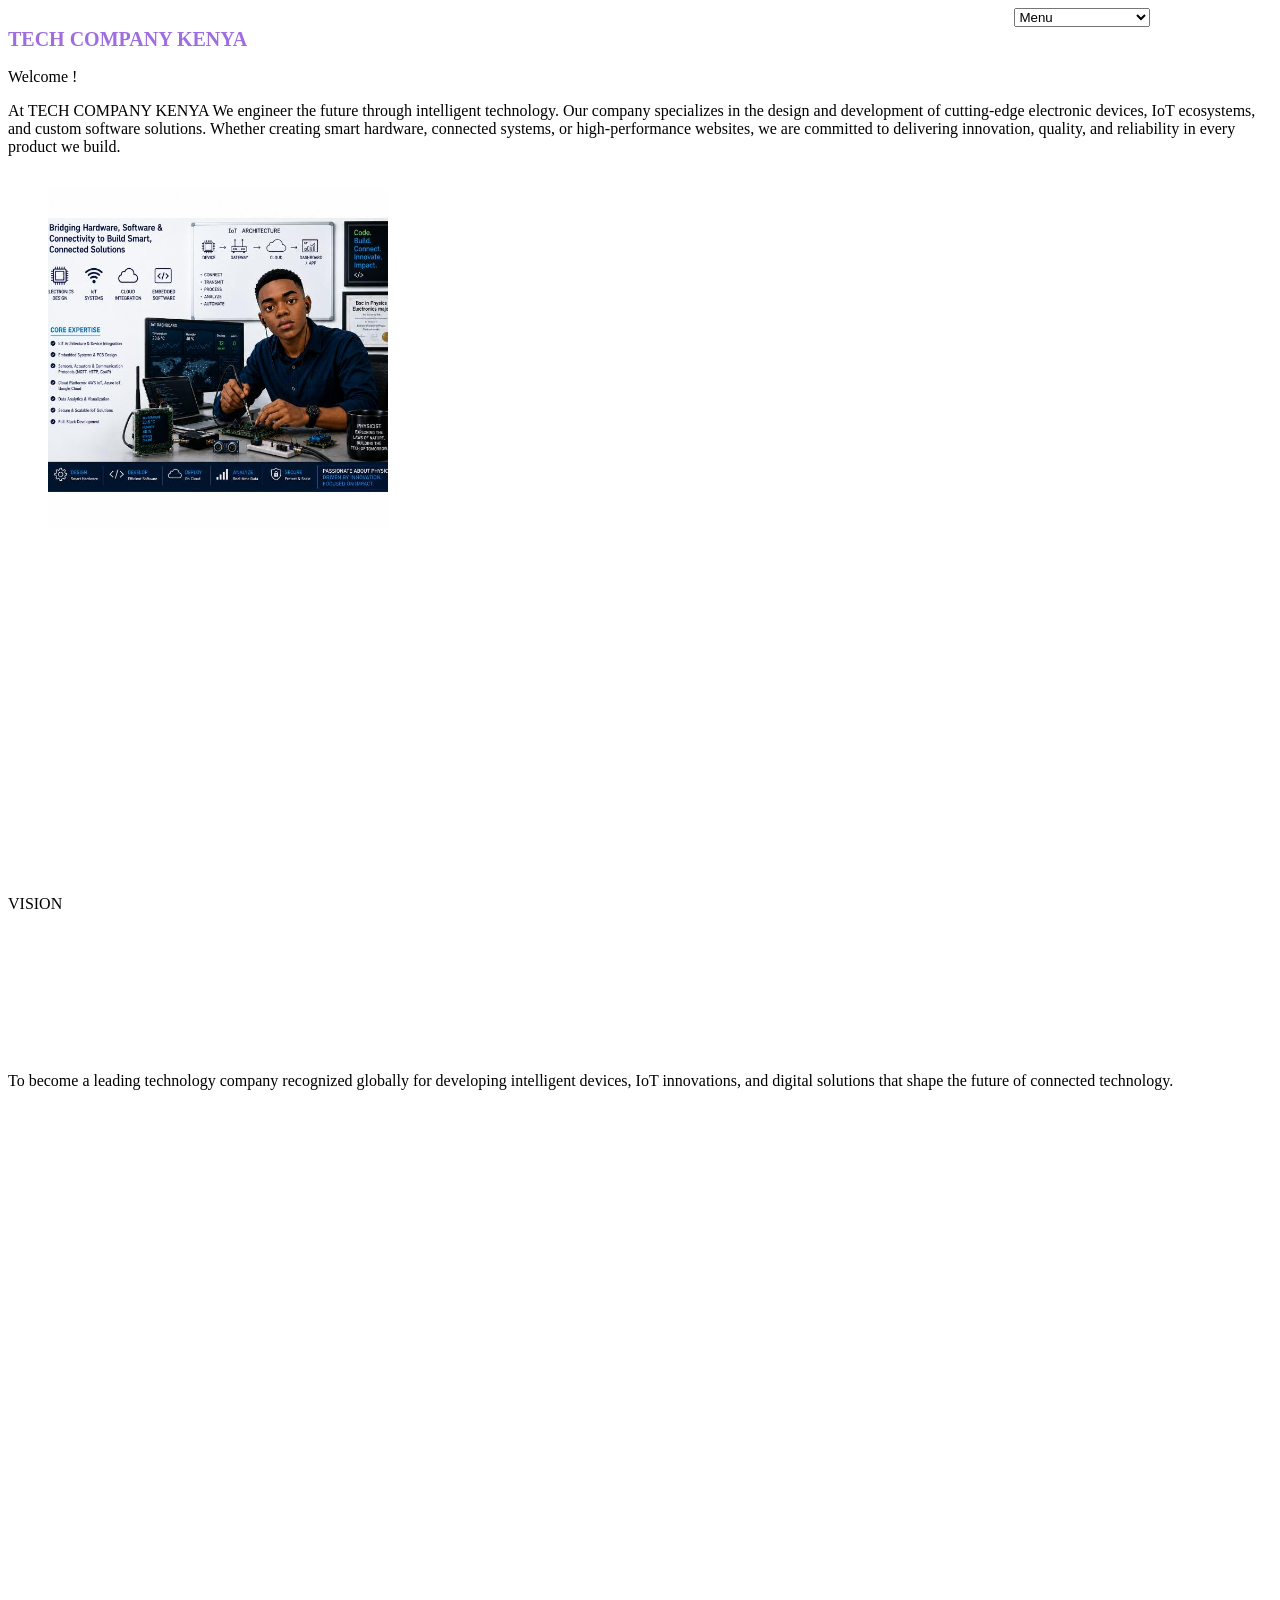
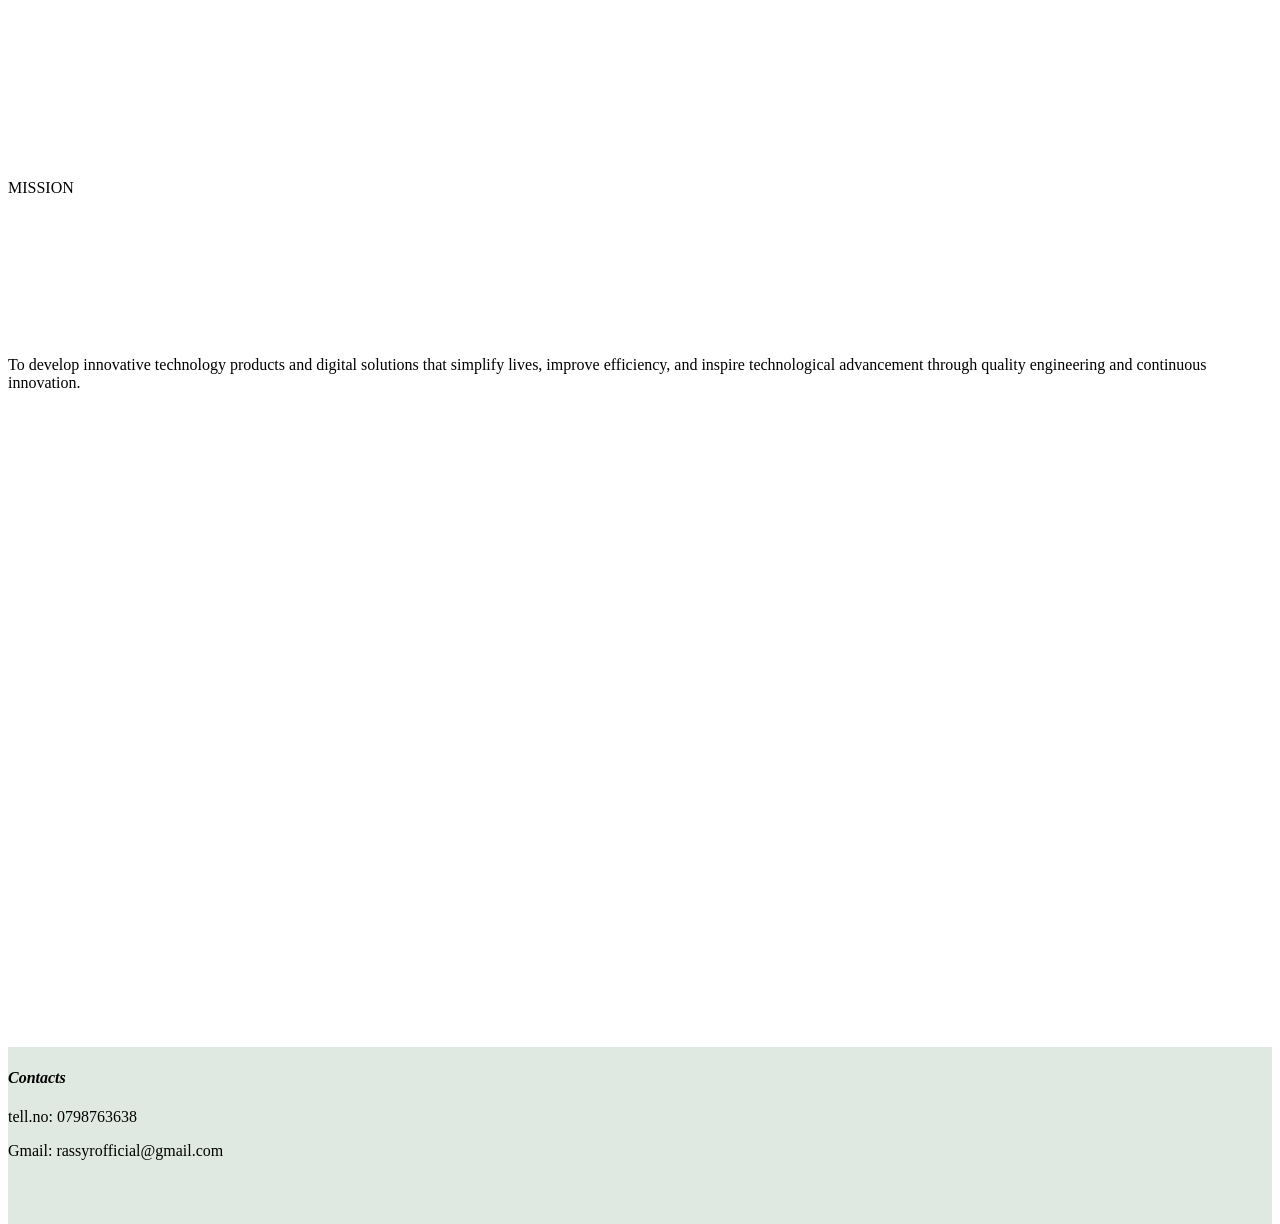
<file: index.html>
<! DOCTYPE HTML>
<html>
<head>
  <meta charset="UTF-8" >
<meta name="viewport" content="width=device-width, initial-scale=1.0">
    <link rel="icon" type="image/svg+xml" href="/vite.svg" >
    <link rel="stylesheet" href="./Myweb.css">
    <title>Tech Company Kenya</title>
</head>

<body>

<div class="nav">
    <p class="Name"> <b>TECH COMPANY KENYA</b></p>
<div class = "menu">
    <div class = "M">
      <select onchange ="location=this.value" >
    <option value="">Menu</option>
    <option value="./index.html">Home</option>
  <option value="./pro&serv.html">Product & Services</option>
  <option value="./about.html">About us</option>
  </select>
    </div>
</div>
</div>
<p>Welcome !</p>
<p>At TECH COMPANY KENYA We engineer the future through intelligent technology. Our company specializes in the design and development of cutting-edge electronic devices, IoT ecosystems, and custom software solutions. Whether creating smart hardware, connected systems, or high-performance websites, we are committed to delivering innovation, quality, and reliability in every product we build.</p>
<div class="main">
  <div class=content>
    <figure>
    <img src="MyWeb_imgs\WhatsApp Image 2026-07-06 at 15.30.01 (1).jpeg" height="340px" width="340px" alt = >
    <p><a href=""></a></p>
  </figure>
  
  </div>
  <P color:green>VISION</P>
  <P>To become a leading technology company 
    recognized globally for developing intelligent 
    devices, IoT innovations, and digital solutions that 
    shape the future of connected technology.</P>
    <p>MISSION</p>
    <P>To develop innovative technology products and digital solutions that simplify lives, improve efficiency, and inspire technological 
      advancement through quality
       engineering and continuous 
       innovation.</P>
<div class="footer"> 
<footer>
    <h4><em>Contacts</em></h4>
    <p>tell.no: 0798763638</p>
    <P>Gmail: rassyrofficial@gmail.com</P>
  </footer>
  </div>
</div>
</body>
</html>
</file>
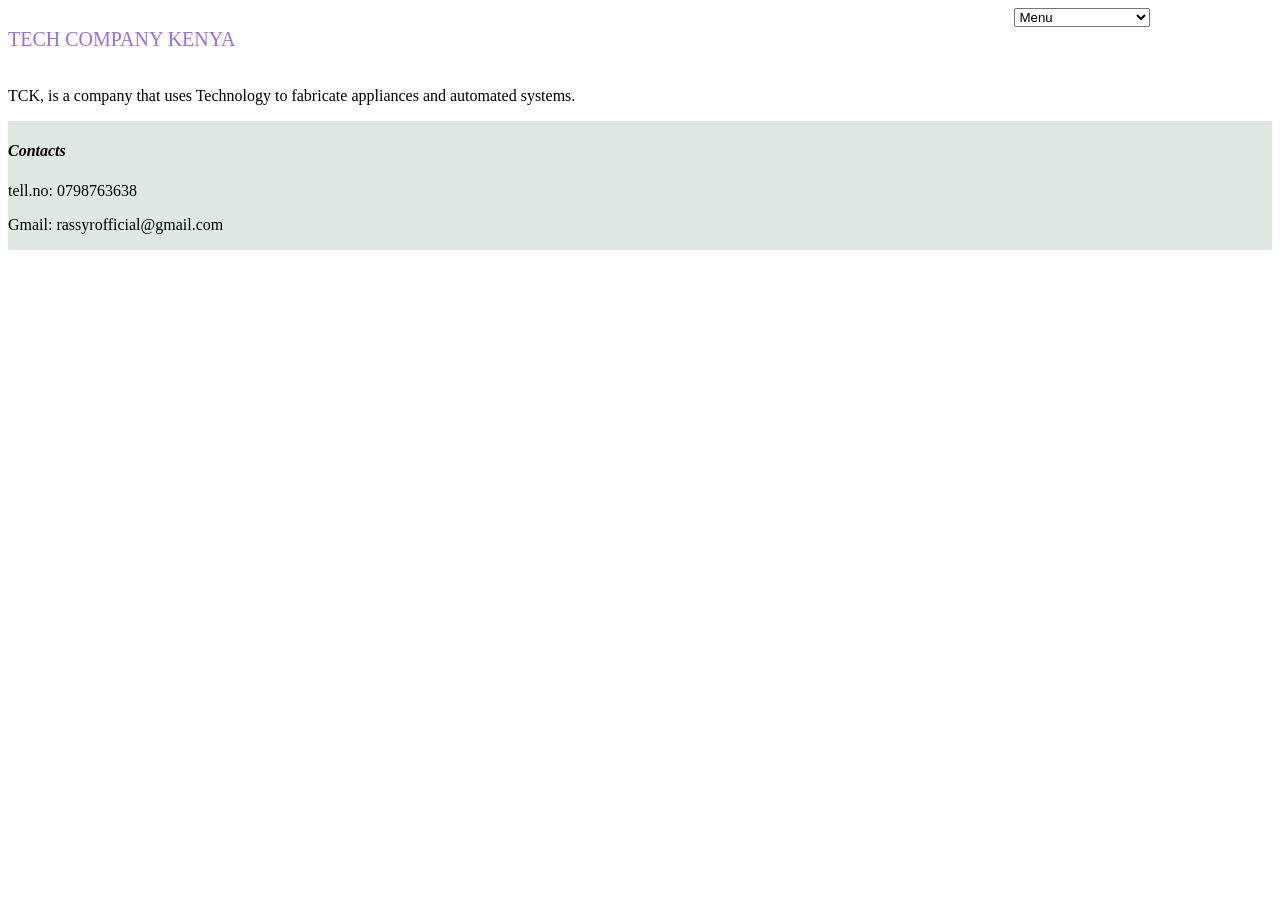
<file: about.html>
<!DOCTYPE HTML>
<!DOCTYPE html>
<html>
  <head>
    <meta http-equiv="content-type" content="text/html; charset=utf-8" />
    <meta name="viewport" content="width=device-width, initial-scale=1.0"/>
    <title>about us</title>
        <link rel="stylesheet" href="./Myweb.css">
  </head>
  <body>

<div class="nav">
    <p class="Name"> TECH COMPANY KENYA</p>
<div class = "menu">
    <div class = "M">
      <select onchange ="location=this.value" >
    <option value="">Menu</option>
    <option value="./index.html">Home</option>
  <option value="./pro&serv.html">Product & Services</option>
  <option value="./about.html">About us</option>
  </select>
    </div>
</div>
</div>
    <div>
      <p>TCK, is a company that uses Technology to fabricate appliances and automated systems.</p>
      
<div class="footer"> 
<footer>
    <h4><em>Contacts</em></h4>
    <p>tell.no: 0798763638</p>
    <P>Gmail: rassyrofficial@gmail.com</P>
  </footer>
  </div>
    </div>
  </body>
</html>
</file>
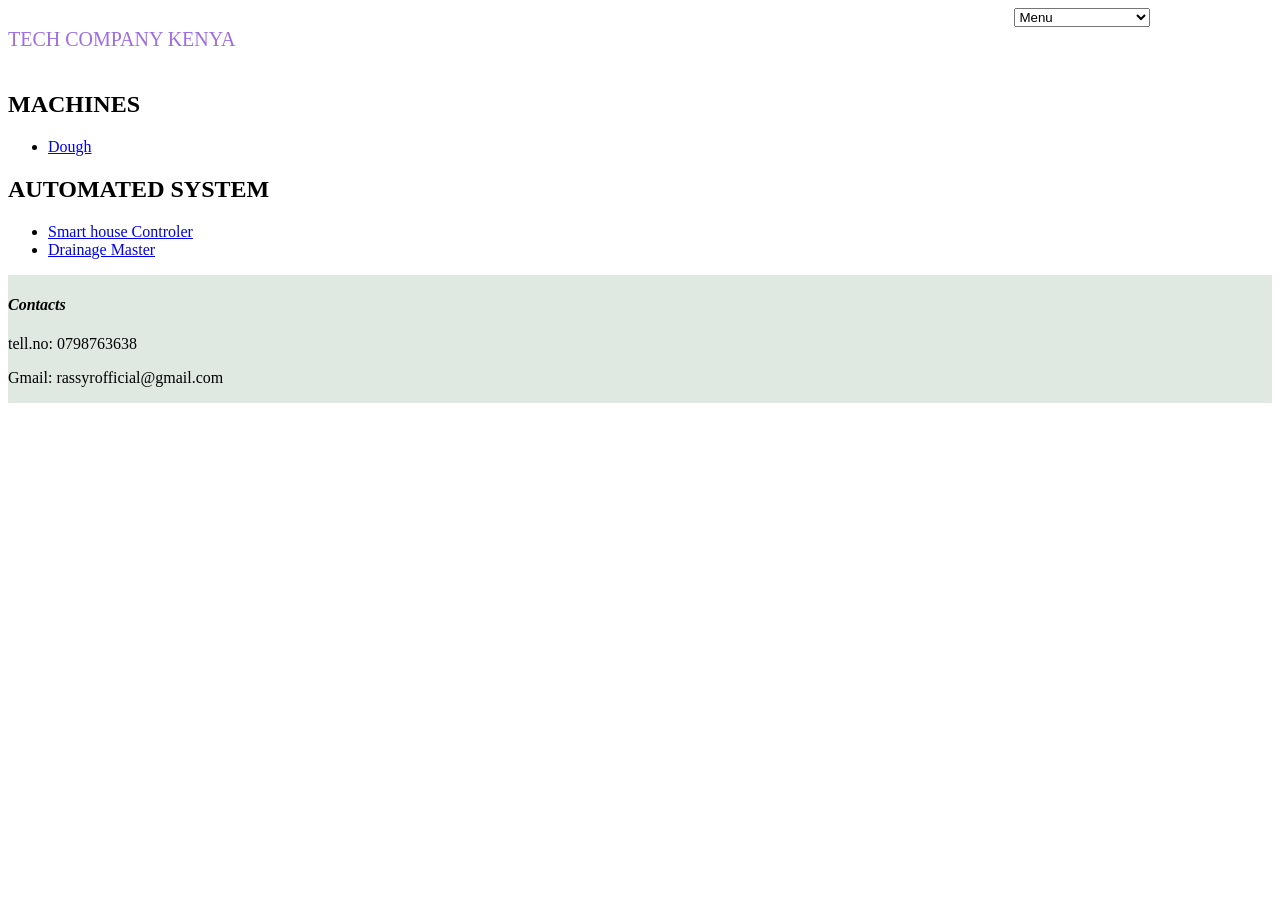
<file: pro&serv.html>
<!DOCTYPE HTML>
<html>
  <head>
    <link rel="stylesheet" href="./Myweb.css" title="" type="" />
  </head>
  <body>
    
<div class="nav">
    <p class="Name"> TECH COMPANY KENYA</p>
<div class = "menu">
    <div class = "M">
      <select onchange ="location=this.value" >
    <option value="">Menu</option>
    <option value="./Myweb.html">Home</option>
  <option value="./pro&serv.html">Product & Services</option>
  <option value="./about.html">About us</option>
  </select>
    </div>
</div>
</div>
   <div class = "machines">
     
       <h2>MACHINES</h2>
       <ul>
         <li><a href="dough">Dough</a></li>
       </ul>
     
   </div> 
   <div class = "automated systems">
     
       <h2>AUTOMATED SYSTEM</h2>
       <ul>
         <li><a href="Smart_house">Smart house Controler</a></li>
         <li><a href="Drainage_Master">Drainage Master</a></li>
       </ul>
     
<div class="footer"> 
<footer>
    <h4><em>Contacts</em></h4>
    <p>tell.no: 0798763638</p>
    <P>Gmail: rassyrofficial@gmail.com</P>
  </footer>
  </div>
   </div>
  </body>
</html>
</file>
<file: Myweb.css>
.nav{
  #background-color: #EE8F9F;
  display: grid;
  grid-template-columns: 70% 30%;
  height: 5%;
  grid-auto-flow: 0;
}
.Name{
#display: inline;
font-size: 20px;
justify-content: start;
align-content: top;
color:#9e6de0;

flex-shrink:1;
#background-color: green;
#margin-bottom: 60px;
height: 100%;

}
.menu{
  display: flex;
  height: 100%;
  justify-content:center;
 # background-color: blue;
}
.main{
  display: grid;
  grid-auto-rows: 80% 20%;
  height: 100%;
}
.content{
  display: flex;
 # background-color: blue;
}
.footer{
  display: flex;
 #align-content: end;
 background-color: #67987636;
}
</file>
